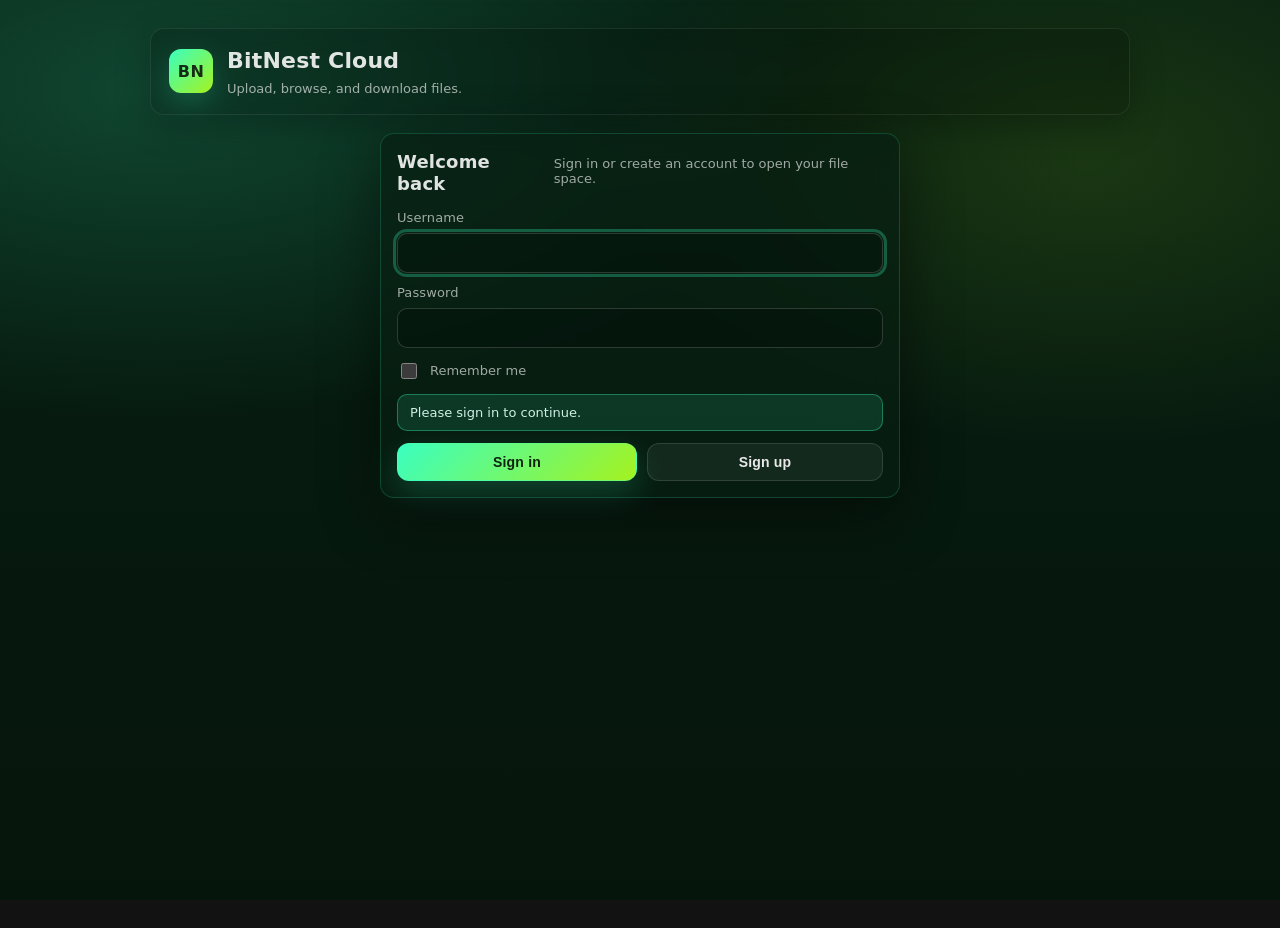
<file: FrontEnd/index.html>
<!doctype html>
<html lang="en">

<head>
    <meta charset="utf-8">
    <title>BitNest Cloud</title>
    <script src="main.js?v=20260323" defer></script>
    <link rel="stylesheet" href="style.css">
    <meta name="viewport" content="width=device-width, initial-scale=1.0">
</head>

<body>
    <main class="app" role="main">
        <header class="app-header">
            <div class="brand">
                <div class="brand-mark" aria-hidden="true">BN</div>
                <div class="brand-text">
                    <h1>BitNest Cloud</h1>
                    <p class="subtitle">Upload, browse, and download files.</p>
                </div>
                <nav class="header-nav view-hidden" id="headerNav">
                    <a href="admin.html" class="ghost" id="adminLink" role="button" style="display:none">Admin</a>
                    <a href="links.html" class="ghost" id="linksNavButton" role="button">Links</a>
                    <button class="ghost" id="logoutButton" type="button">Sign out</button>
                </nav>
            </div>
        </header>

        <section class="card auth-container view-hidden" id="authContainer" aria-label="Authentication">
            <div class="card-header auth-header">
                <h2>Welcome back</h2>
                <p class="muted">Sign in or create an account to open your file space.</p>
            </div>

            <form id="authForm" class="auth-form" novalidate>
                <label class="field" for="authUsername">
                    <span>Username</span>
                    <input id="authUsername" name="username" type="text" autocomplete="username" required>
                </label>

                <label class="field" for="authPassword">
                    <span>Password</span>
                    <input id="authPassword" name="password" type="password" autocomplete="current-password" minlength="8" required>
                </label>

                <label class="remember-row" for="rememberMe">
                    <input id="rememberMe" name="rememberMe" type="checkbox">
                    <span>Remember me</span>
                </label>

                <p id="authInlineMessage" class="auth-message hidden" role="status" aria-live="polite"></p>

                <div class="auth-actions">
                    <button id="loginButton" class="primary" type="button">Sign in</button>
                    <button id="signupButton" class="ghost" type="button">Sign up</button>
                </div>
            </form>
        </section>

        <section class="app-shell view-hidden" id="appContainer" aria-label="File application">
            <!-- Files View -->
            <section id="filesView" aria-label="Files">
                <section class="card upload-card" aria-label="Upload">
                    <div class="card-header">
                        <h2>Upload</h2>
                        <p class="muted">Choose a file and upload it to BitNest.</p>
                    </div>

                    <label class="upload-row drop-zone" for="fileInput" id="dropZone">
                        <input type="file" id="fileInput" class="file-input-hidden">
                        <span class="file-picker-title">Drop file here or click to select</span>
                        <span class="file-picker-hint">Any size supported by the API</span>
                    </label>

                    <div class="upload-status">
                        <div class="upload-progress hidden" id="uploadProgress">
                            <div class="upload-progress-bar-wrap">
                                <div class="upload-progress-bar" id="uploadProgressBar"></div>
                            </div>
                            <span class="upload-progress-text" id="uploadProgressText">Uploading...</span>
                        </div>
                        <div class="loader" id="uploadIndicator" role="status" aria-live="polite" aria-label="Uploading"></div>
                    </div>
                </section>

                <section class="card files-card" aria-label="Files">
                    <div class="card-header files-header">
                        <div>
                            <h2>Files</h2>
                            <p class="muted">Showing the current page of stored files.</p>
                        </div>
                        <div class="pager">
                            <button class="ghost" onclick="prevPage()" type="button">Previous</button>
                            <button class="ghost" onclick="nextPage()" type="button">Next</button>
                        </div>
                    </div>

                    <ul id="fileList" aria-live="polite"></ul>
                </section>
            </section>

            <!-- Access Denied View -->
            <section id="accessDeniedView" class="view-hidden" aria-label="Access Denied">
                <section class="card error-card">
                    <div class="card-header">
                        <h2>Access Denied</h2>
                        <p class="muted">You don't have permission to access this area.</p>
                    </div>
                    <div class="error-content">
                        <p>Admin access is required to view this page. If you believe you should have access, please contact your administrator.</p>
                    </div>
                    <div class="error-actions">
                        <button class="primary" onclick="showFilesView()">Back to files</button>
                    </div>
                </section>
            </section>

            <!-- Unified File 404 View -->
            <section id="file404View" class="view-hidden" aria-label="File Not Found">
                <section class="card error-card">
                    <div class="card-header">
                        <h2>File Not Found</h2>
                        <p class="muted">The file you're looking for doesn't exist or is not accessible.</p>
                    </div>
                    <div class="error-content">
                        <p>This file may have been deleted, moved, or you may not have access to it. Your session remains active.</p>
                    </div>
                    <div class="error-actions">
                        <button class="primary" onclick="showFilesView()">Back to files</button>
                    </div>
                </section>
            </section>
        </section>

        <section id="authLoadingGate" class="card auth-loading-gate view-hidden" aria-live="polite">
            <div class="loader gate-loader" role="status" aria-label="Checking session"></div>
            <p id="authLoadingText" class="muted">Checking your session...</p>
        </section>

        <!-- Share Link Modal -->
        <div id="shareLinkModal" class="modal" style="display:none;">
            <div class="modal-content">
                <h3>Create Share Link</h3>
                <p>File: <span id="shareFileName"></span></p>

                <label>Expires in:</label>
                <div class="expiry-presets">
                    <button class="preset-btn" data-hours="1">1 hour</button>
                    <button class="preset-btn" data-hours="24">24 hours</button>
                    <button class="preset-btn" data-days="7">7 days</button>
                    <button class="preset-btn" data-days="30">30 days</button>
                </div>

                <label>Or custom expiry:</label>
                <input type="datetime-local" id="customExpiryInput" />

                <div class="modal-actions">
                    <button id="createLinkBtn" class="primary">Create Link</button>
                    <button id="cancelShareBtn">Cancel</button>
                </div>
                <p id="shareErrorMsg" class="auth-message hidden" data-tone="error" role="alert"></p>

                <div id="generatedLinkContainer" style="display:none;">
                    <p class="success">Link created! Copy it now — it won't be shown again.</p>
                    <input type="text" id="generatedLinkUrl" readonly />
                    <button id="copyGeneratedLinkBtn">Copy to Clipboard</button>
                </div>
            </div>
        </div>
    </main>

</body>

</html>
</file>
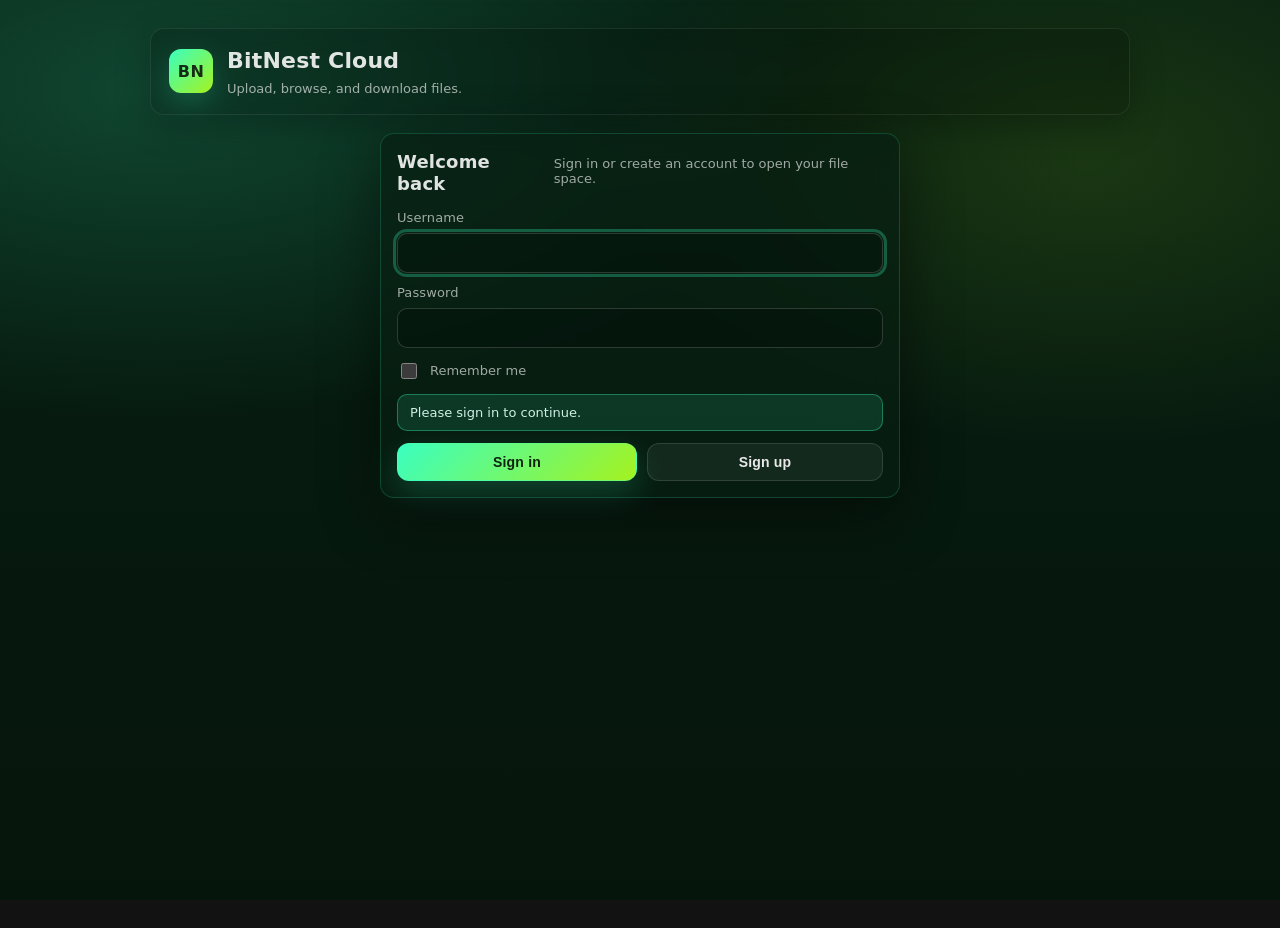
<file: FrontEnd/admin.html>
<!doctype html>
<html lang="en">

<head>
    <meta charset="utf-8">
    <title>Admin — BitNest Cloud</title>
    <script src="admin.js?v=20260323" defer></script>
    <link rel="stylesheet" href="style.css">
    <meta name="viewport" content="width=device-width, initial-scale=1.0">
</head>

<body>
    <main class="app" role="main">
        <header class="app-header">
            <div class="brand">
                <div class="brand-mark" aria-hidden="true">BN</div>
                <div class="brand-text">
                    <h1>BitNest Cloud</h1>
                    <p class="subtitle">Admin Panel</p>
                </div>
                <nav class="header-nav" id="headerNav">
                    <a href="index.html" class="ghost" role="button">Files</a>
                    <a href="links.html" class="ghost" role="button">Links</a>
                    <button class="ghost" id="logoutButton" type="button">Sign out</button>
                </nav>
            </div>
        </header>

        <section id="authLoadingGate" class="card auth-loading-gate" aria-live="polite">
            <div class="loader gate-loader" role="status" aria-label="Checking session"></div>
            <p class="muted">Checking your session...</p>
        </section>

        <section id="appContainer" class="view-hidden">
            <section class="card admin-card" aria-label="Admin">
                <div class="card-header">
                    <h2>Admin Panel</h2>
                    <p class="muted">Manage users and system settings.</p>
                </div>

                <div class="admin-section">
                    <h3>Users</h3>
                    <div class="admin-actions">
                        <button class="primary" id="showCreateUserBtn">Create User</button>
                    </div>

                    <div id="createUserForm" class="admin-form view-hidden">
                        <form class="admin-form-content">
                            <label class="field">
                                <span>Username</span>
                                <input id="createUsername" type="text" required>
                            </label>
                            <label class="field">
                                <span>Password</span>
                                <input id="createPassword" type="password" minlength="8" required>
                            </label>
                            <label class="checkbox-field">
                                <input id="createIsAdmin" type="checkbox">
                                <span>Administrator</span>
                            </label>
                            <div class="form-actions">
                                <button class="primary" type="button" id="submitCreateUserBtn">Create</button>
                                <button class="ghost" type="button" id="cancelCreateUserBtn">Cancel</button>
                            </div>
                        </form>
                    </div>

                    <ul id="adminUserList" class="admin-user-list" aria-live="polite"></ul>
                </div>
            </section>

            <section id="accessDeniedView" class="view-hidden" aria-label="Access Denied">
                <section class="card error-card">
                    <div class="card-header">
                        <h2>Access Denied</h2>
                        <p class="muted">You don't have permission to access this area.</p>
                    </div>
                    <div class="error-content">
                        <p>Admin access is required to view this page.</p>
                    </div>
                    <div class="error-actions">
                        <a href="index.html" class="primary" role="button">Back to files</a>
                    </div>
                </section>
            </section>
        </section>
    </main>
</body>

</html>
</file>
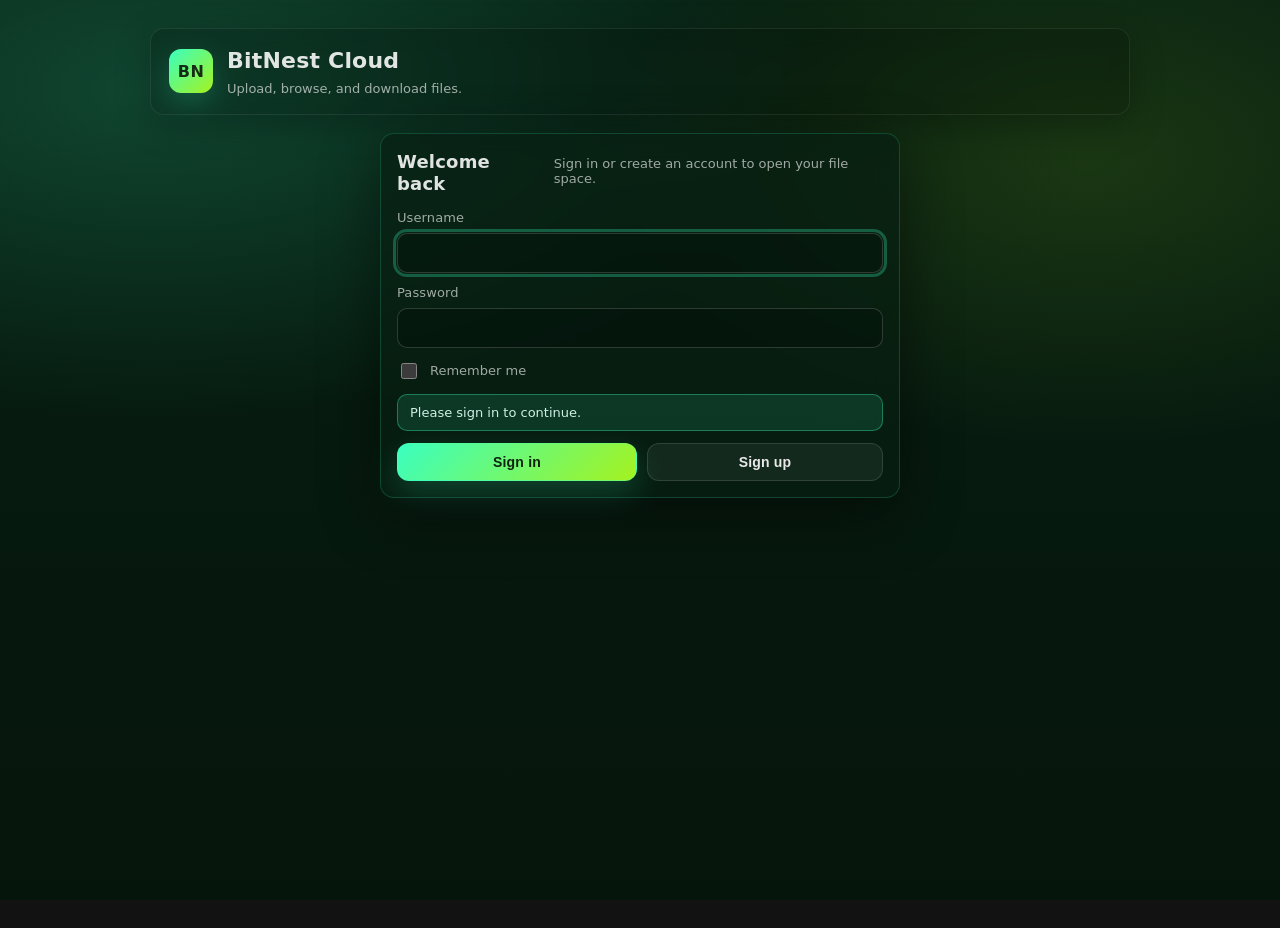
<file: FrontEnd/links.html>
<!doctype html>
<html lang="en">

<head>
    <meta charset="utf-8">
    <title>Links — BitNest Cloud</title>
    <script src="links.js?v=20260323" defer></script>
    <link rel="stylesheet" href="style.css">
    <meta name="viewport" content="width=device-width, initial-scale=1.0">
</head>

<body>
    <main class="app" role="main">
        <header class="app-header">
            <div class="brand">
                <div class="brand-mark" aria-hidden="true">BN</div>
                <div class="brand-text">
                    <h1>BitNest Cloud</h1>
                    <p class="subtitle">Active share links</p>
                </div>
                <nav class="header-nav" id="headerNav">
                    <a href="index.html" class="ghost" role="button">Files</a>
                    <a href="admin.html" class="ghost" id="adminLink" role="button" style="display:none">Admin</a>
                    <button class="ghost" id="logoutButton" type="button">Sign out</button>
                </nav>
            </div>
        </header>

        <section id="authLoadingGate" class="card auth-loading-gate" aria-live="polite">
            <div class="loader gate-loader" role="status" aria-label="Checking session"></div>
            <p class="muted">Checking your session...</p>
        </section>

        <section id="appContainer" class="view-hidden" aria-label="Active Sharepoint Links">
            <section class="card">
                <div class="card-header">
                    <div>
                        <h2>Active Share Links</h2>
                        <p class="muted">Links you have created. Revoke any link to stop access immediately.</p>
                    </div>
                    <button class="ghost" id="newUploadSlotBtn" type="button">New upload slot</button>
                </div>
                <div id="uploadSlotForm" class="admin-form view-hidden">
                    <div class="admin-form-content">
                        <div class="field">
                            <span>Expires</span>
                            <div class="expiry-presets" id="uploadSlotExpiryPresets">
                                <button type="button" class="preset-btn" data-hours="1">1 hr</button>
                                <button type="button" class="preset-btn" data-hours="24">24 hrs</button>
                                <button type="button" class="preset-btn" data-hours="168">7 days</button>
                                <button type="button" class="preset-btn" data-hours="720">30 days</button>
                            </div>
                            <input type="datetime-local" id="uploadSlotCustomExpiry">
                        </div>
                        <div class="field">
                            <span>Label (optional)</span>
                            <input type="text" id="uploadSlotDescription" placeholder="e.g. Photos from the event">
                        </div>
                        <div class="field">
                            <span>Max files</span>
                            <div class="expiry-presets" id="uploadSlotCountPresets">
                                <button type="button" class="preset-btn" data-count="1">1</button>
                                <button type="button" class="preset-btn" data-count="5">5</button>
                                <button type="button" class="preset-btn" data-count="10">10</button>
                                <button type="button" class="preset-btn" data-count="25">25</button>
                            </div>
                            <input type="number" id="uploadSlotCustomCount" min="1" placeholder="custom">
                        </div>
                        <div class="admin-form-actions">
                            <button class="primary" id="createSlotBtn" type="button">Create slot</button>
                            <button class="ghost" id="cancelSlotBtn" type="button">Never mind</button>
                        </div>
                    </div>
                </div>
                <div id="uploadSlotResult" class="view-hidden" style="padding:16px">
                    <p class="success">Upload slot created.</p>
                    <input type="text" class="generatedLinkUrl" id="generatedSlotUrl" readonly>
                    <button class="ghost copy-url-btn" id="copySlotUrlBtn" type="button">Copy URL</button>
                </div>
                <div id="linksListContainer">
                    <!-- Populated by loadLinks() -->
                </div>
            </section>
        </section>
    </main>
</body>

</html>
</file>
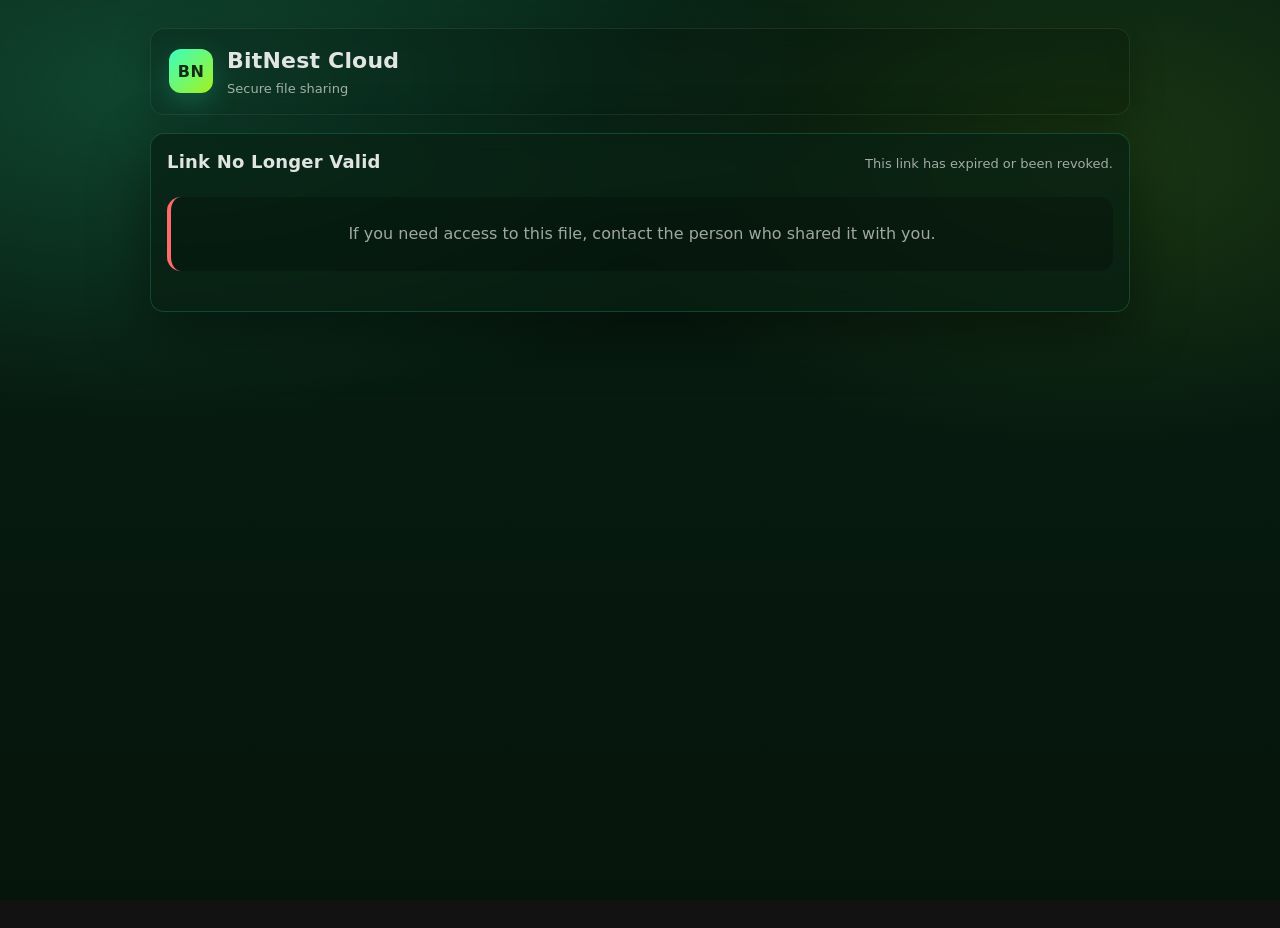
<file: FrontEnd/share.html>
<!doctype html>
<html lang="en">

<head>
    <meta charset="utf-8">
    <title>Download File — BitNest Cloud</title>
    <script src="share.js" defer></script>
    <link rel="stylesheet" href="style.css">
    <meta name="viewport" content="width=device-width, initial-scale=1.0">
</head>

<body>
    <main class="app" role="main">
        <header class="app-header">
            <div class="brand">
                <div class="brand-mark" aria-hidden="true">BN</div>
                <div class="brand-text">
                    <h1>BitNest Cloud</h1>
                    <p class="subtitle">Secure file sharing</p>
                </div>
            </div>
        </header>

        <section id="loadingState" class="card auth-loading-gate" aria-live="polite">
            <div class="loader gate-loader" role="status" aria-label="Loading"></div>
            <p class="muted">Loading...</p>
        </section>

        <section id="downloadView" class="view-hidden" aria-label="File download">
            <section class="card">
                <div class="card-header">
                    <div>
                        <h2 id="fileName"></h2>
                        <p class="muted" id="fileSize"></p>
                    </div>
                </div>
                <div class="share-meta">
                    <span class="share-meta-label">Expires</span>
                    <span class="share-meta-value" id="expiresAt"></span>
                </div>
                <div class="share-actions">
                    <button id="downloadBtn" class="primary">Download File</button>
                </div>

            </section>
        </section>

        <section id="expiredView" class="view-hidden" aria-label="Link expired">
            <section class="card error-card">
                <div class="card-header">
                    <h2>Link No Longer Valid</h2>
                    <p class="muted">This link has expired or been revoked.</p>
                </div>
                <div class="error-content">
                    <p>If you need access to this file, contact the person who shared it with you.</p>
                </div>
            </section>
        </section>
    </main>
</body>

</html>
</file>
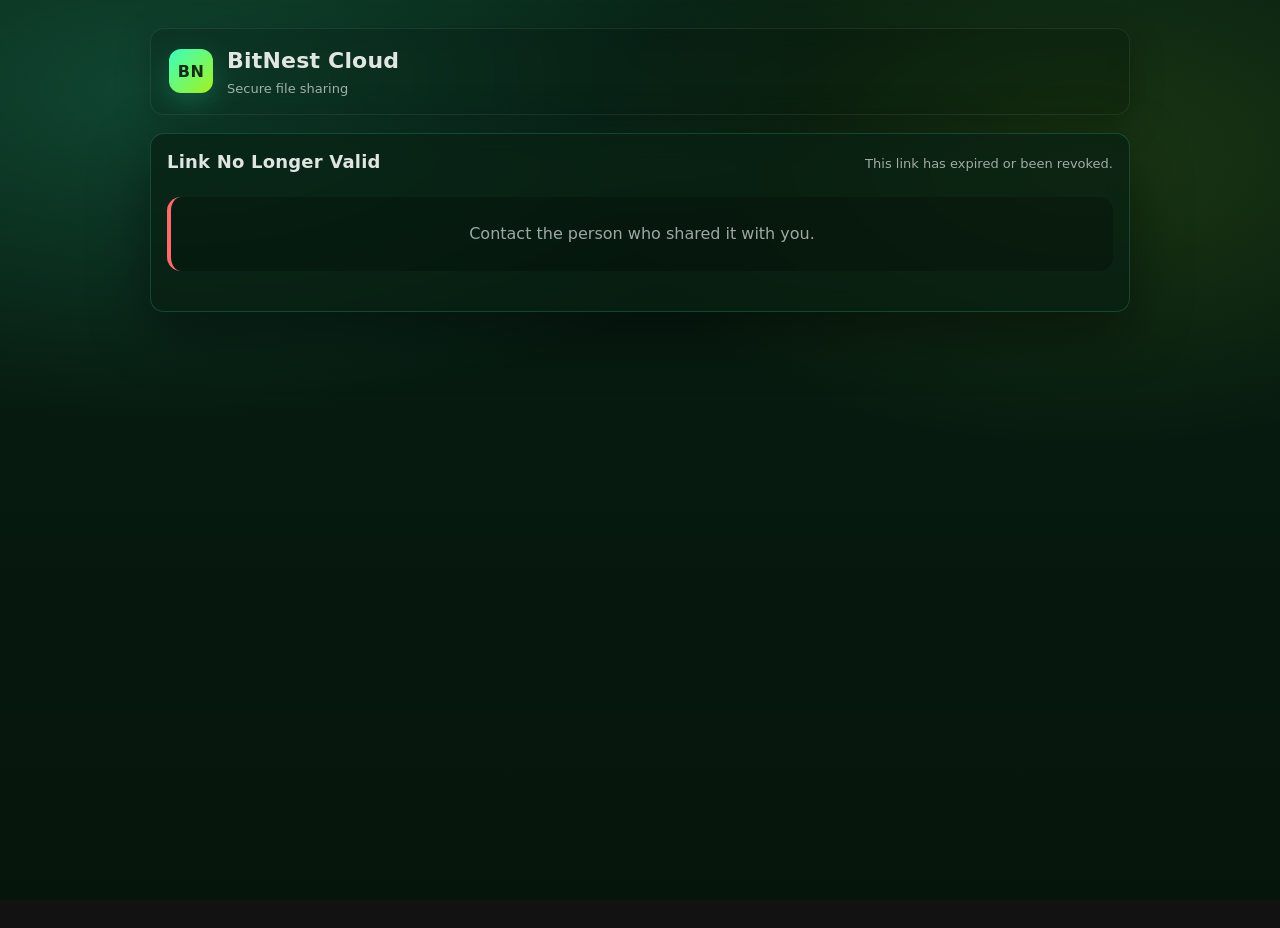
<file: FrontEnd/upload.html>
<!doctype html>
<html lang="en">

<head>
    <meta charset="utf-8">
    <title>Upload Files — BitNest Cloud</title>
    <script src="upload.js" defer></script>
    <link rel="stylesheet" href="style.css">
    <meta name="viewport" content="width=device-width, initial-scale=1.0">
</head>

<body>
    <main class="app" role="main">
        <header class="app-header">
            <div class="brand">
                <div class="brand-mark" aria-hidden="true">BN</div>
                <div class="brand-text">
                    <h1>BitNest Cloud</h1>
                    <p class="subtitle">Secure file sharing</p>
                </div>
            </div>
        </header>

        <!-- Loading state -->
        <section id="loadingState" class="card auth-loading-gate" aria-live="polite">
            <div class="loader gate-loader" role="status" aria-label="Loading"></div>
            <p class="muted">Loading...</p>
        </section>

        <!-- Upload view (valid, non-full slot) -->
        <section id="uploadView" class="view-hidden" aria-label="Upload files">
            <!-- Context card -->
            <section class="card">
                <div class="card-header">
                    <div>
                        <h2 id="slotHeading">Upload Files</h2>
                    </div>
                </div>
                <div class="share-meta" id="metaSharedBy">
                    <span class="share-meta-label">Shared by</span>
                    <span class="share-meta-value" id="ownerUsername"></span>
                </div>
                <div class="share-meta" id="metaCreated">
                    <span class="share-meta-label">Created</span>
                    <span class="share-meta-value" id="createdAt"></span>
                </div>
                <div class="share-meta" id="metaExpires">
                    <span class="share-meta-label">Expires</span>
                    <span class="share-meta-value" id="expiresAt"></span>
                </div>
                <div class="share-meta view-hidden" id="metaDescription">
                    <span class="share-meta-label">Description</span>
                    <span class="share-meta-value" id="slotDescription"></span>
                </div>
                <div class="share-meta view-hidden" id="metaRemaining">
                    <span class="share-meta-label">Remaining</span>
                    <span class="share-meta-value" id="remainingCount"></span>
                </div>
            </section>

            <!-- Dropzone card -->
            <section class="card">
                <div class="upload-row" id="dropzone">
                    <input type="file" class="file-input-hidden" id="fileInput">
                    <div class="file-picker-title">Drop a file here or click to browse</div>
                    <div class="file-picker-hint">One file at a time</div>
                </div>
                <div class="upload-progress view-hidden" id="progressContainer">
                    <div class="upload-progress-bar-wrap">
                        <div class="upload-progress-bar" id="progressBar" style="width:0%"></div>
                    </div>
                    <span class="upload-progress-text" id="progressText">Uploading 0%</span>
                </div>
                <p class="success view-hidden" id="successMessage">File received.</p>
                <div class="auth-message view-hidden" data-tone="error" id="errorMessage">Upload failed. Please try again.</div>
            </section>
        </section>

        <!-- Expired/invalid view -->
        <section id="expiredView" class="view-hidden" aria-label="Link expired">
            <section class="card error-card">
                <div class="card-header">
                    <h2>Link No Longer Valid</h2>
                    <p class="muted">This link has expired or been revoked.</p>
                </div>
                <div class="error-content">
                    <p>Contact the person who shared it with you.</p>
                </div>
            </section>
        </section>

        <!-- Slot full view -->
        <section id="slotFullView" class="view-hidden" aria-label="Upload slot full">
            <section class="card error-card">
                <div class="card-header">
                    <h2>Upload Slot Full</h2>
                    <p class="muted">This upload slot is full.</p>
                </div>
                <div class="error-content">
                    <p>Contact the person who shared this link if you need to send more files.</p>
                </div>
            </section>
        </section>
    </main>
</body>

</html>
</file>
<file: FrontEnd/style.css>
/* Base */
:root {
    color-scheme: dark;
    --bg0: #06150c;
    --bg1: #071f12;
    --card: rgba(8, 30, 18, 0.7);
    --cardBorder: rgba(58, 254, 192, 0.18);
    --text: rgba(255, 255, 255, 0.88);
    --muted: rgba(255, 255, 255, 0.62);
    --accent: #3afec0;
    --accent2: #a5f21f;
    --danger: #ff6b6b;
    --shadow: 0 18px 60px rgba(0, 0, 0, 0.45);
    --radius: 14px;
}

* {
    box-sizing: border-box;
}

html,
body {
    height: 100%;
}

html {
    background:
        radial-gradient(1200px 600px at 12% 10%, rgba(58, 254, 192, 0.18), transparent 55%),
        radial-gradient(900px 520px at 85% 18%, rgba(165, 242, 31, 0.12), transparent 55%),
        linear-gradient(180deg, var(--bg1), var(--bg0));
    background-attachment: fixed;
}

body {
    margin: 0;
    font-family: ui-sans-serif, system-ui, -apple-system, Segoe UI, Roboto, Arial, "Noto Sans", "Helvetica Neue", sans-serif;
    color: var(--text);
    background: transparent;
}

.app {
    width: min(980px, calc(100% - 40px));
    margin: 28px auto 64px;
}

.view-hidden {
    display: none !important;
}

.view-visible {
    display: block;
}

.app-header {
    margin-bottom: 18px;
}

.brand {
    display: flex;
    flex-wrap: wrap;
    gap: 14px;
    align-items: center;
    padding: 18px 18px;
    border-radius: var(--radius);
    background: rgba(0, 0, 0, 0.18);
    border: 1px solid rgba(255, 255, 255, 0.08);
    box-shadow: 0 10px 34px rgba(0, 0, 0, 0.25);
    backdrop-filter: blur(10px);
}

.header-nav {
    display: flex;
    flex-wrap: wrap;
    gap: 8px;
    align-items: center;
    margin-left: auto;
}

.brand-mark {
    width: 44px;
    height: 44px;
    border-radius: 12px;
    display: grid;
    place-items: center;
    font-weight: 800;
    letter-spacing: 0.5px;
    color: rgba(0, 0, 0, 0.82);
    background: linear-gradient(135deg, var(--accent), var(--accent2));
    box-shadow: 0 10px 26px rgba(58, 254, 192, 0.18);
    user-select: none;
}

h1 {
    margin: 0;
    font-size: 22px;
    line-height: 1.25;
    letter-spacing: 0.2px;
}

h2 {
    margin: 0;
    font-size: 18px;
    line-height: 1.25;
    letter-spacing: 0.2px;
}

.subtitle {
    margin: 6px 0 0;
    color: var(--muted);
    font-size: 13px;
}

.muted {
    margin: 6px 0 0;
    color: var(--muted);
    font-size: 13px;
}

/* Cards */
.card {
    background: var(--card);
    border: 1px solid var(--cardBorder);
    border-radius: var(--radius);
    padding: 16px;
    box-shadow: var(--shadow);
    backdrop-filter: blur(12px);
}

.card + .card {
    margin-top: 14px;
}

.app-shell .card + .card {
    margin-top: 14px;
}

.app-shell.view-hidden {
    display: none !important;
}

.app-shell.view-visible {
    display: block;
}

.auth-container {
    max-width: 520px;
    margin: 0 auto;
}

.auth-header {
    margin-bottom: 16px;
}

.auth-form {
    display: grid;
    gap: 12px;
}

.field {
    display: grid;
    gap: 8px;
}

.field span {
    color: var(--muted);
    font-size: 13px;
    letter-spacing: 0.1px;
}

.field input {
    width: 100%;
    border-radius: 10px;
    border: 1px solid rgba(255, 255, 255, 0.16);
    background: rgba(0, 0, 0, 0.22);
    color: var(--text);
    padding: 11px 12px;
    font-size: 14px;
}

.field input:focus-visible {
    outline: 3px solid rgba(58, 254, 192, 0.28);
    outline-offset: 1px;
}

.remember-row {
    display: flex;
    align-items: center;
    gap: 10px;
    color: var(--muted);
    font-size: 13px;
    user-select: none;
}

.remember-row input {
    width: 16px;
    height: 16px;
}

.auth-actions {
    display: flex;
    gap: 10px;
    flex-wrap: wrap;
}

.auth-actions button {
    flex: 1 1 0;
    min-width: 0;
}

.auth-actions button.ghost {
    width: auto;
}

.auth-message {
    margin: 0;
    border-radius: 10px;
    padding: 10px 12px;
    font-size: 13px;
    border: 1px solid transparent;
}

.auth-message[data-tone="error"] {
    border-color: rgba(255, 107, 107, 0.45);
    background: rgba(255, 107, 107, 0.12);
    color: #ffd2d2;
}

.auth-message[data-tone="info"] {
    border-color: rgba(58, 254, 192, 0.35);
    background: rgba(58, 254, 192, 0.12);
    color: rgba(225, 255, 244, 0.92);
}

.auth-loading-gate {
    max-width: 420px;
    margin: 0 auto;
    text-align: center;
    display: grid;
    gap: 12px;
    justify-items: center;
}

.gate-loader {
    display: block;
}

.card-header {
    display: flex;
    gap: 14px;
    align-items: baseline;
    justify-content: space-between;
    margin-bottom: 14px;
}

.files-header {
    align-items: flex-start;
}

/* Upload */
.upload-card {
    position: relative;
}

.upload-row {
    position: relative;
    display: flex;
    flex-direction: column;
    align-items: center;
    justify-content: center;
    gap: 6px;
    padding: 32px 24px;
    border-radius: 12px;
    border: 2px dashed rgba(255, 255, 255, 0.18);
    background: rgba(0, 0, 0, 0.16);
    cursor: pointer;
    transition: border-color 160ms ease, background 160ms ease;
}

.upload-row:hover {
    border-color: rgba(58, 254, 192, 0.35);
    background: rgba(58, 254, 192, 0.04);
}

.upload-row.drag-over {
    border-color: var(--accent);
    background: rgba(58, 254, 192, 0.08);
}

.upload-row.uploading {
    pointer-events: none;
    opacity: 0.7;
}

.file-input-hidden {
    position: absolute;
    width: 0.1px;
    height: 0.1px;
    opacity: 0;
    overflow: hidden;
    clip: rect(0, 0, 0, 0);
}

.file-input-hidden:focus {
    outline: none;
}

.upload-row:has(.file-input-hidden:focus-visible) {
    outline: 3px solid rgba(58, 254, 192, 0.32);
    outline-offset: 2px;
}

.upload-status {
    display: flex;
    align-items: center;
    justify-content: space-between;
    gap: 10px;
    margin-top: 10px;
}


.file-picker-title {
    display: block;
    font-weight: 650;
    color: rgba(255, 255, 255, 0.92);
}

.file-picker-hint {
    display: block;
    margin-top: 4px;
    color: var(--muted);
    font-size: 12px;
}


/* Buttons */
button,
a.ghost,
a.primary {
    border: 1px solid rgba(255, 255, 255, 0.12);
    background: rgba(255, 255, 255, 0.06);
    color: rgba(255, 255, 255, 0.9);
    padding: 10px 14px;
    border-radius: 12px;
    cursor: pointer;
    font-size: 14px;
    font-weight: 650;
    letter-spacing: 0.2px;
    transition: transform 120ms ease, background 120ms ease, border-color 120ms ease, box-shadow 120ms ease;
    user-select: none;
    text-decoration: none;
    display: inline-block;
}

button:hover,
a.ghost:hover,
a.primary:hover {
    background: rgba(255, 255, 255, 0.10);
    border-color: rgba(255, 255, 255, 0.18);
    transform: translateY(-1px);
}

button:active,
a.ghost:active,
a.primary:active {
    transform: translateY(0px);
}

button:disabled {
    opacity: 0.55;
    cursor: not-allowed;
    transform: none;
}

button.primary,
a.primary {
    color: rgba(0, 0, 0, 0.86);
    border-color: rgba(58, 254, 192, 0.35);
    background: linear-gradient(135deg, var(--accent), var(--accent2));
    box-shadow: 0 12px 30px rgba(58, 254, 192, 0.18);
}

button.primary:hover,
a.primary:hover {
    filter: brightness(1.02);
    transform: translateY(-1px);
}

button.ghost,
a.ghost {
    padding: 10px 12px;
    text-align: center;
}

.file-controls {
    display: flex;
    gap: 10px;
    align-items: center;
}

.pager {
    display: flex;
    gap: 10px;
    align-items: center;
    flex-wrap: wrap;
}

/* File list */
#fileList {
    list-style: none;
    padding: 0;
    margin: 0;
    display: grid;
    gap: 10px;
}

#fileList li {
    background: rgba(255, 255, 255, 0.06);
    border: 1px solid rgba(255, 255, 255, 0.10);
    padding: 14px 16px;
    border-radius: 12px;
    display: flex;
    gap: 16px;
    justify-content: space-between;
    align-items: center;
    transition: background 160ms ease, border-color 160ms ease;
}

#fileList li:hover {
    background: rgba(255, 255, 255, 0.08);
    border-color: rgba(255, 255, 255, 0.16);
}

#fileList li button {
    margin: 0;
    white-space: nowrap;
    flex-shrink: 0;
    height: -webkit-fill-available;
}

.file-info {
    flex: 1;
    display: flex;
    gap: 16px;
    align-items: center;
    justify-content: space-between;
    min-width: 0;
}

.file-name-container {
    display: flex;
    align-items: baseline;
    gap: 2px;
    min-width: 0;
    flex: 1;
}

.file-name {
    font-weight: 600;
    color: rgba(255, 255, 255, 0.92);
    font-size: 14px;
    overflow: hidden;
    text-overflow: ellipsis;
    white-space: nowrap;
}

.file-extension {
    font-weight: 600;
    color: var(--accent);
    font-size: 14px;
    flex-shrink: 0;
}

.file-size {
    color: var(--muted);
    font-size: 13px;
    font-weight: 500;
    white-space: nowrap;
    flex-shrink: 0;
    font-variant-numeric: tabular-nums;
}

/* Focus styles */
button:focus-visible,
a.ghost:focus-visible,
a.primary:focus-visible {
    outline: 3px solid rgba(58, 254, 192, 0.32);
    outline-offset: 2px;
}

/* Loader */
.loader {
    border: 3px solid rgba(255, 255, 255, 0.22);
    border-top: 3px solid var(--accent);
    border-radius: 50%;
    width: 22px;
    height: 22px;
    animation: spin 0.85s linear infinite;
    display: none;
    justify-self: end;
    align-self: center;
}

/* Upload progress */
.upload-progress {
    flex: 1;
    display: flex;
    align-items: center;
    gap: 10px;
    min-width: 0;
}

.upload-progress-bar-wrap {
    flex: 1;
    position: relative;
    height: 7px;
    border-radius: 999px;
    overflow: hidden;
    background: rgba(255, 255, 255, 0.07);
    border: 1px solid rgba(255, 255, 255, 0.08);
}

.upload-progress-bar {
    position: absolute;
    inset: 0;
    width: 0%;
    border-radius: inherit;
    background: linear-gradient(90deg, var(--accent), var(--accent2));
    box-shadow: 0 0 16px rgba(58, 254, 192, 0.32);
    transition: width 120ms ease-out;
}

.upload-progress-text {
    font-size: 12px;
    color: var(--muted);
    white-space: nowrap;
}

.hidden {
    display: none !important;
}

@keyframes spin {
    0% {
        transform: rotate(0deg);
    }

    100% {
        transform: rotate(360deg);
    }
}

/* Admin Panel Styles */
#adminView {
    display: none;
}

#adminView.view-visible {
    display: block;
}

.admin-card {
    max-width: 100%;
}

.admin-section {
    margin-bottom: 24px;
}

.admin-section h3 {
    margin: 0 0 16px 0;
    font-size: 16px;
    color: var(--accent);
}

.admin-actions {
    display: flex;
    gap: 12px;
    margin-bottom: 16px;
}

.admin-form {
    display: none;
    padding: 18px;
    background: rgba(0, 0, 0, 0.2);
    border-radius: var(--radius);
    margin-bottom: 16px;
    border: 1px solid var(--cardBorder);
}

.admin-form.view-visible {
    display: block;
}

.admin-form-content {
    display: flex;
    flex-direction: column;
    gap: 14px;
}

.checkbox-field {
    display: flex;
    align-items: center;
    gap: 8px;
    cursor: pointer;
}

.checkbox-field input {
    cursor: pointer;
}

.form-actions {
    display: flex;
    gap: 12px;
    margin-top: 8px;
}

.admin-user-list {
    list-style: none;
    padding: 0;
    margin: 0;
    display: flex;
    flex-direction: column;
    gap: 12px;
}

.admin-user-item {
    display: flex;
    justify-content: space-between;
    align-items: center;
    padding: 14px;
    background: rgba(0, 0, 0, 0.2);
    border: 1px solid var(--cardBorder);
    border-radius: var(--radius);
}

.admin-user-info {
    display: flex;
    align-items: center;
    gap: 12px;
    flex: 1;
}

.admin-user-name {
    font-weight: 600;
    min-width: 120px;
}

.admin-user-role {
    color: var(--accent);
    font-size: 12px;
    padding: 4px 8px;
    background: rgba(58, 254, 192, 0.1);
    border-radius: 4px;
}

.admin-user-status {
    font-size: 12px;
    padding: 4px 8px;
    border-radius: 4px;
}

.admin-user-status.active {
    background: rgba(165, 242, 31, 0.1);
    color: var(--accent2);
}

.admin-user-status.disabled {
    background: rgba(255, 107, 107, 0.1);
    color: var(--danger);
}

.admin-user-actions {
    display: flex;
    gap: 8px;
    align-items: center;
}

.admin-action-button {
    padding: 6px 12px;
    background: var(--danger);
    color: white;
    border: none;
    border-radius: 6px;
    cursor: pointer;
    font-size: 12px;
    transition: background 0.2s;
}

.admin-action-button:hover {
    background: #ff5252;
}

.admin-action-note {
    color: var(--muted);
    font-size: 12px;
}

.admin-actions-footer {
    display: flex;
    justify-content: flex-start;
    margin-top: 24px;
    padding-top: 18px;
    border-top: 1px solid var(--cardBorder);
}

/* Error View Styles */
#accessDeniedView,
#file404View {
    display: none;
}

#accessDeniedView.view-visible,
#file404View.view-visible {
    display: block;
}

.error-card {
    text-align: center;
}

.error-content {
    margin: 24px 0;
    padding: 24px;
    background: rgba(0, 0, 0, 0.2);
    border-radius: var(--radius);
    border-left: 4px solid var(--danger);
}

.error-content p {
    color: var(--muted);
    line-height: 1.6;
    margin: 0;
}

.error-actions {
    display: flex;
    justify-content: center;
    gap: 12px;
    margin-top: 24px;
}

/* Share Button */
.share-btn {
    background-color: #007bff;
    color: white;
    border-color: #007bff;
}

.share-btn:hover {
    background-color: #0056b3;
    border-color: #0056b3;
}

/* Modal Styles */
.modal {
    display: none;
    position: fixed;
    top: 0;
    left: 0;
    width: 100%;
    height: 100%;
    background-color: rgba(0, 0, 0, 0.7);
    align-items: center;
    justify-content: center;
    z-index: 1000;
}

.modal-content {
    background: var(--card);
    backdrop-filter: blur(12px);
    border: 1px solid var(--cardBorder);
    padding: 28px;
    border-radius: var(--radius);
    max-width: 520px;
    width: 90%;
    box-shadow: var(--shadow);
}

.modal-content h3 {
    margin-top: 0;
    margin-bottom: 16px;
    color: var(--text);
}

.modal-content p {
    margin-bottom: 16px;
    color: var(--muted);
}

.modal-content label {
    display: block;
    margin-bottom: 8px;
    color: var(--muted);
    font-size: 13px;
    font-weight: 600;
}

.expiry-presets {
    display: flex;
    gap: 8px;
    margin-bottom: 20px;
    flex-wrap: wrap;
}

.preset-btn {
    flex: 1;
    min-width: 80px;
    padding: 10px 12px;
    background-color: rgba(255, 255, 255, 0.08);
    border: 1px solid rgba(255, 255, 255, 0.12);
    font-size: 13px;
}

.preset-btn:hover {
    background-color: rgba(255, 255, 255, 0.12);
}

#customExpiryInput {
    width: 100%;
    padding: 11px 12px;
    margin-bottom: 20px;
    border-radius: 10px;
    border: 1px solid rgba(255, 255, 255, 0.16);
    background: rgba(0, 0, 0, 0.22);
    color: var(--text);
    font-size: 14px;
}

#customExpiryInput:focus-visible {
    outline: 3px solid rgba(58, 254, 192, 0.28);
    outline-offset: 1px;
}

.modal-actions {
    display: flex;
    gap: 10px;
    justify-content: flex-end;
    margin-bottom: 16px;
}

.modal-actions button {
    flex: 0 0 auto;
}

#generatedLinkContainer {
    margin-top: 20px;
    padding: 18px;
    background-color: rgba(58, 254, 192, 0.08);
    border: 1px solid rgba(58, 254, 192, 0.25);
    border-radius: 10px;
}

#generatedLinkUrl {
    width: 100%;
    padding: 10px 12px;
    margin-bottom: 12px;
    font-family: 'Courier New', monospace;
    background: rgba(0, 0, 0, 0.3);
    border: 1px solid rgba(255, 255, 255, 0.12);
    border-radius: 8px;
    color: var(--text);
    font-size: 13px;
}

.success {
    color: var(--accent);
    font-weight: 650;
    margin-bottom: 12px;
}

/* Links View Styles */
.empty-state {
    text-align: center;
    color: var(--muted);
    padding: 40px;
    font-style: italic;
}

.file-list {
    width: 100%;
    border-collapse: collapse;
}

.file-list thead {
    background: rgba(0, 0, 0, 0.25);
}

.file-list th {
    padding: 12px;
    text-align: left;
    font-weight: 650;
    color: var(--accent);
    font-size: 13px;
    border-bottom: 1px solid var(--cardBorder);
}

.file-list td {
    padding: 12px;
    border-bottom: 1px solid rgba(255, 255, 255, 0.08);
}

.file-list tbody tr:hover {
    background: rgba(255, 255, 255, 0.04);
}

.copy-url-btn, .revoke-btn {
    margin-right: 8px;
    padding: 6px 10px;
    font-size: 12px;
}

.revoke-btn {
    background-color: var(--danger);
    color: white;
    border-color: var(--danger);
}

.revoke-btn:hover {
    background-color: #ff5252;
    border-color: #ff5252;
}

/* Share page */
.share-meta {
    display: flex;
    gap: 10px;
    align-items: baseline;
    padding: 14px 0;
    border-top: 1px solid var(--cardBorder);
    border-bottom: 1px solid var(--cardBorder);
    margin-bottom: 20px;
}

.share-meta-label {
    color: var(--muted);
    font-size: 13px;
}

.share-meta-value {
    color: var(--text);
    font-size: 13px;
    font-variant-numeric: tabular-nums;
}

.share-actions {
    display: flex;
    gap: 10px;
}

.share-actions button {
    flex: 1;
    padding: 13px;
}

@media (max-width: 600px) {
    .app {
        width: calc(100% - 28px);
        margin: 18px auto 46px;
    }

    .brand {
        padding: 14px 14px;
    }

    .brand-text {
        flex: 1;
        min-width: 0;
    }

    .header-nav {
        width: 100%;
        margin-left: 0;
        justify-content: flex-end;
    }

    .upload-row {
        padding: 24px 18px;
    }

    #fileList li {
        flex-direction: column;
        align-items: stretch;
        gap: 12px;
    }

    .file-info {
        flex-direction: column;
        gap: 8px;
        align-items: flex-start;
    }

    .file-name-container {
        width: 100%;
        overflow-wrap: break-word;
        white-space: normal;
    }

    .file-name {
        overflow-wrap: break-word;
        white-space: normal;
        word-break: break-word;
    }

    .file-size {
        font-size: 12px;
    }

    .file-controls {
        flex-wrap: wrap;
    }

    .auth-actions {
        flex-direction: column;
    }

    .auth-actions button {
        width: 100%;
    }

    /* Links table: collapse to stacked rows on mobile */
    .file-list thead {
        display: none;
    }

    .file-list,
    .file-list tbody,
    .file-list tr,
    .file-list td {
        display: block;
        width: 100%;
    }

    .file-list tr {
        border: 1px solid var(--cardBorder);
        border-radius: var(--radius);
        margin-bottom: 10px;
        padding: 12px;
        background: rgba(255, 255, 255, 0.04);
    }

    .file-list td {
        padding: 4px 0;
        border: none;
        font-size: 13px;
    }

    .file-list td:first-child {
        font-weight: 600;
        font-size: 14px;
        margin-bottom: 4px;
        word-break: break-word;
    }

    .file-list td:last-child {
        display: flex;
        gap: 8px;
        margin-top: 8px;
        padding-top: 8px;
        border-top: 1px solid var(--cardBorder);
    }

    .copy-url-btn,
    .revoke-btn {
        flex: 1;
        text-align: center;
        margin-right: 0;
    }
}
</file>
